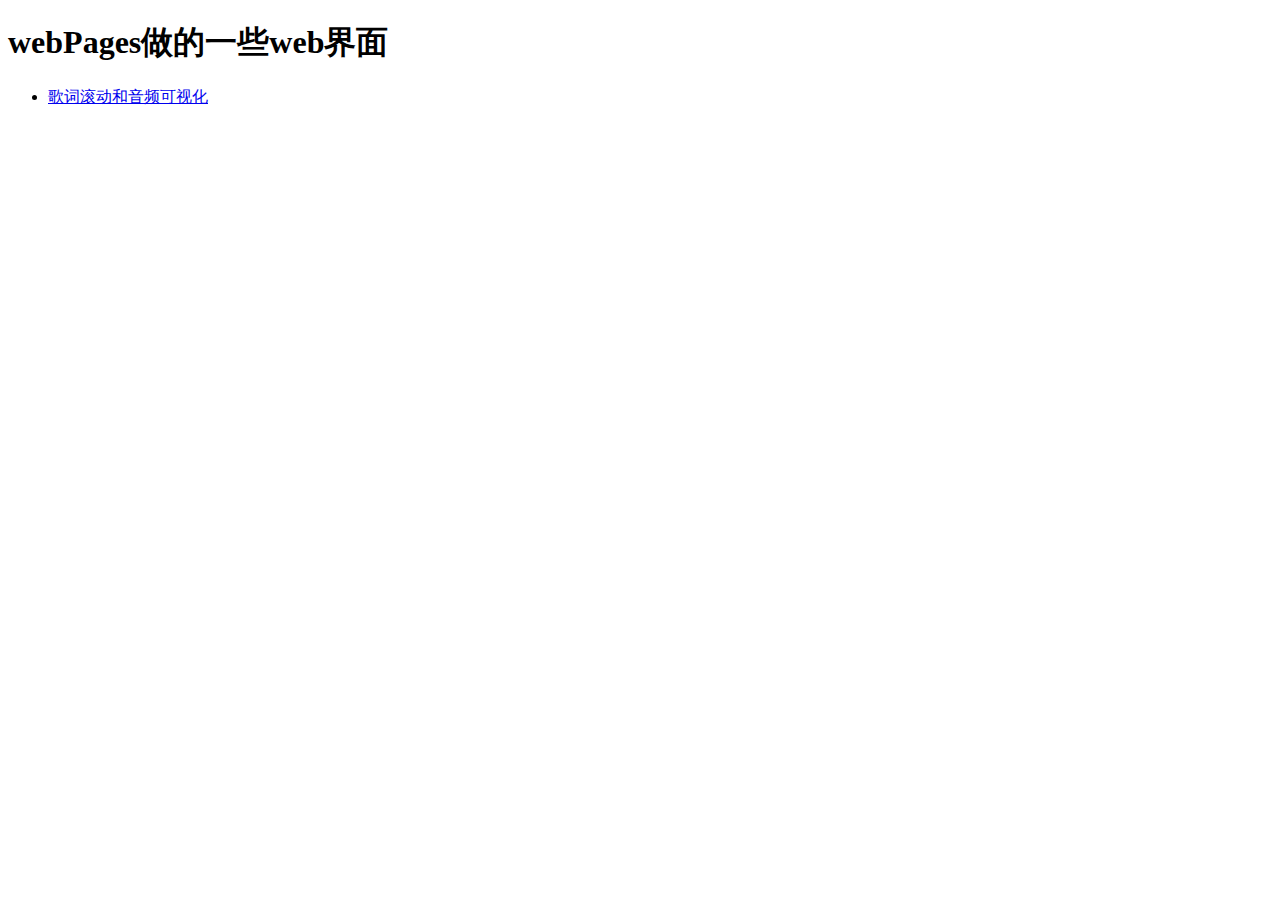
<file: index.html>
<!DOCTYPE html>
<html lang="en">

<head>
    <meta charset="UTF-8">
    <meta name="viewport" content="width=device-width, initial-scale=1.0">
    <title>导航</title>
</head>

<body>
    <h1>webPages做的一些web界面</h1>
    <ul>
        <li>
            <a href="./duyi/music/index.html"> 歌词滚动和音频可视化</a>

        </li>
    </ul>
</body>

</html>
</file>
